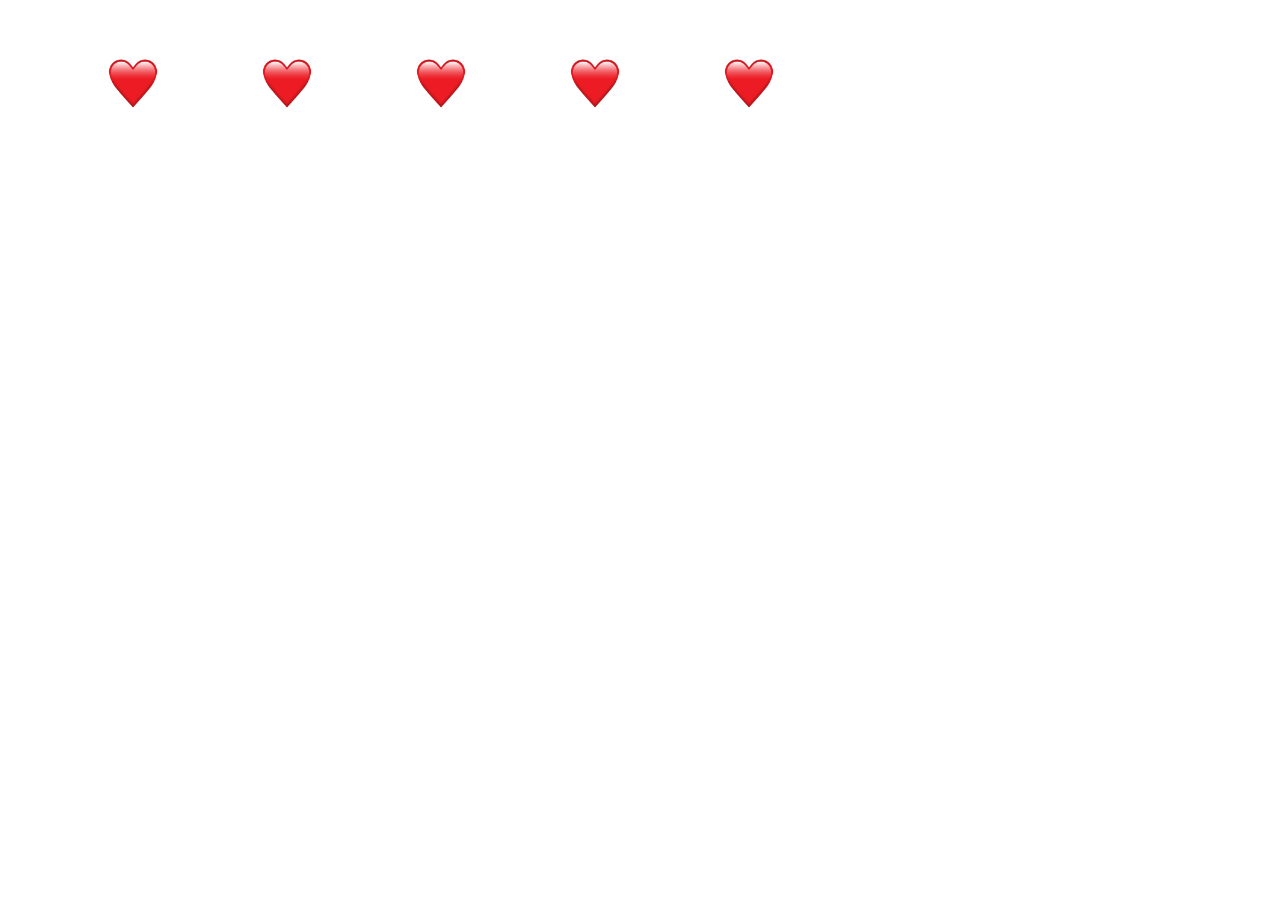
<file: heart/index.html>
<!DOCTYPE html>
<html lang="en">
<head>
    <meta charset="UTF-8">
    <meta name="viewport" content="width=device-width, initial-scale=1.0">
    <title>Document</title>
    <link rel="stylesheet" href="style.css">
</head>
<body>
    <div class="heart"><img src="heart.jpg"></div>
    <div class="altheart"><img src="heart.jpg"></div>
    <div class="heart"><img src="heart.jpg"></div>
    <div class="altheart"><img src="heart.jpg"></div>
    <div class="heart"><img src="heart.jpg"></div>
</body>
</html>
</file>
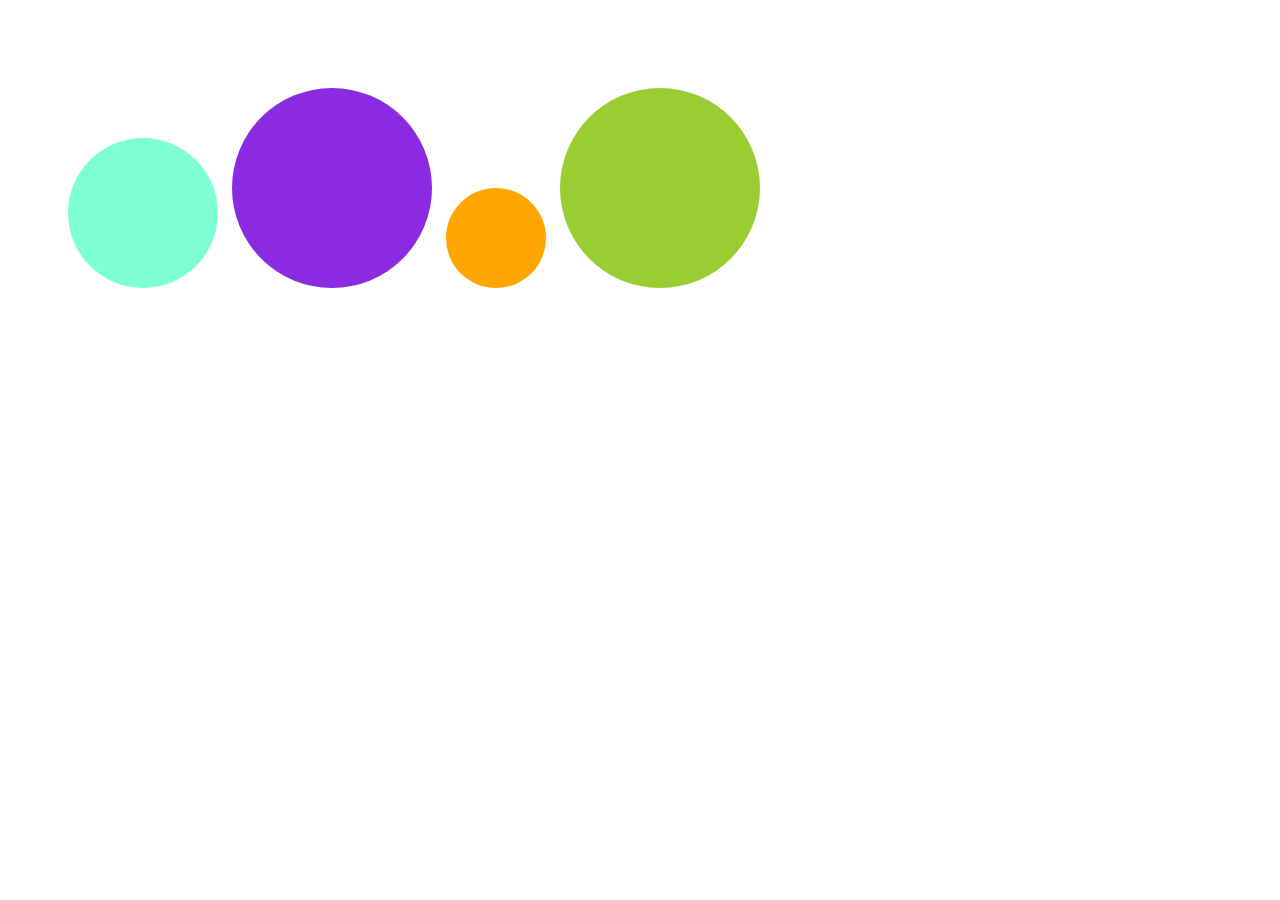
<file: jumper/index.html>
<!DOCTYPE html>
<html lang="en">
<head>
    <meta charset="UTF-8">
    <meta name="viewport" content="width=device-width, initial-scale=1.0">
    <title>Document</title>
    <link rel="stylesheet" href="style.css">
</head>
<body>
    <div></div>
    <div></div>
    <div></div>
    <div></div>
</body>
</html>
</file>
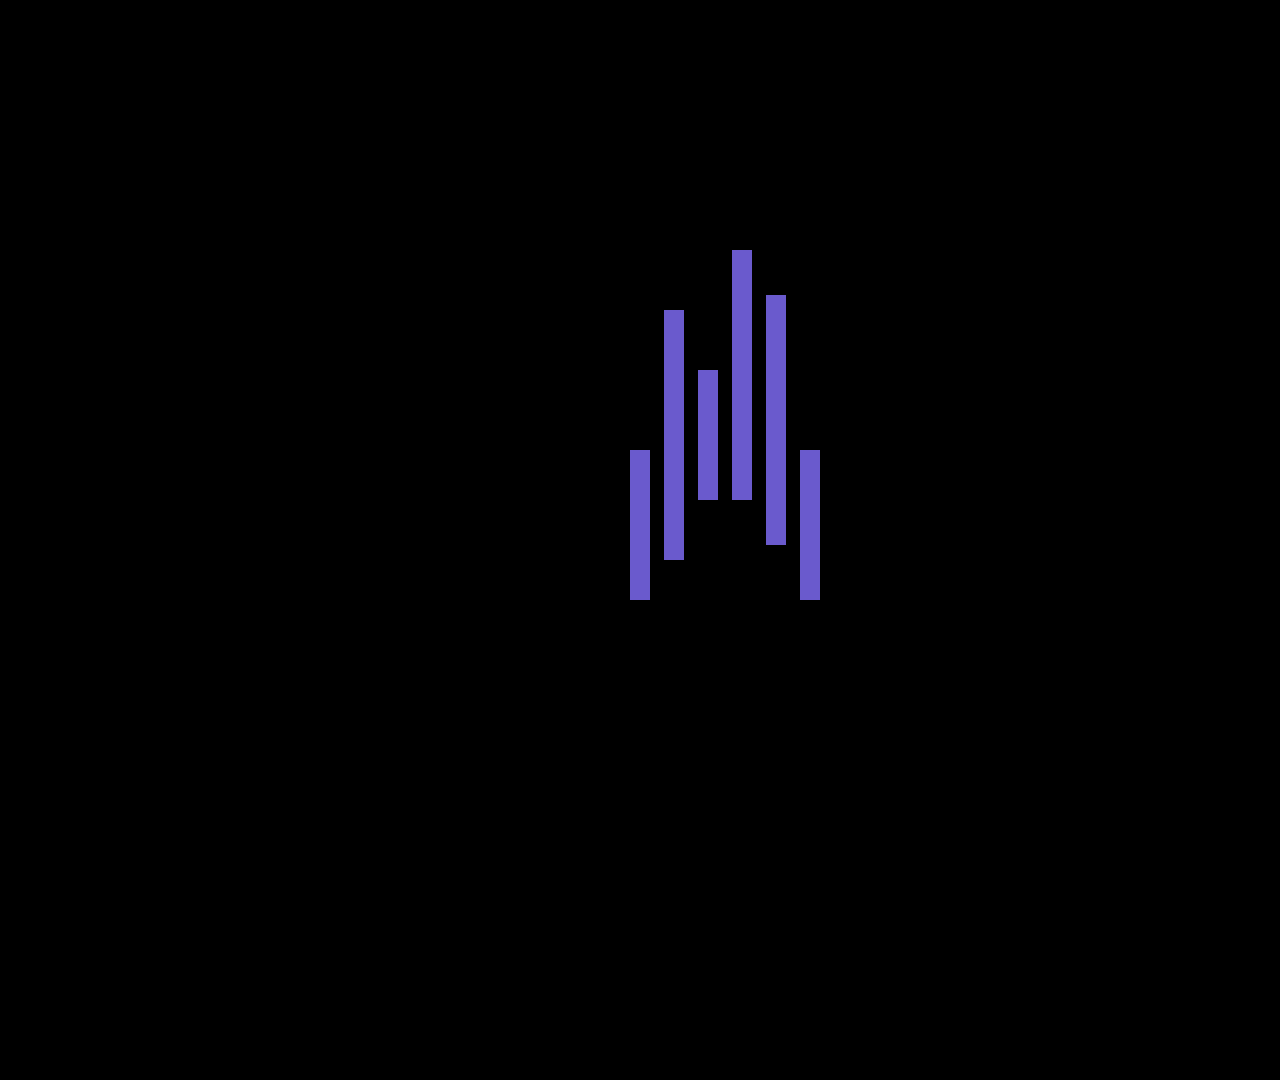
<file: loader/index.html>
<!DOCTYPE html>
<html lang="en">
<head>
    <meta charset="UTF-8">
    <meta name="viewport" content="width=device-width, initial-scale=1.0">
    <title>Document</title>
    <link rel="stylesheet" href="style.css">
</head>
<body>
    <div class="back">
    <div class="loader"></div>
    <div class="loader"></div>
    <div class="loader"></div>
    <div class="loader"></div>
    <div class="loader"></div>
    <div class="loader"></div>
</div>
</body>
</html>
</file>
<file: heart/style.css>
@keyframes heart
{
    from{
         transform: scale(1,1);
    }
    to{
        transform: scale(1.5,1.5);
    }
}
.heart
{
    margin-top: 50px;
    margin-left: 100px;
    width: 50px;
    height: 50px;
    animation: heart 1s alternate infinite;
    transform: scale(1,1);
    display: inline-block;
}
.altheart
{
    margin-top: 50px;
    margin-left: 100px;
    width: 50px;
    height: 50px;
    animation: heart 1s alternate infinite 1s;
    display: inline-block;
}
img
{
    width: 50px;
    height: 50px;
}
</file>
<file: jumper/style.css>
div
{
    width: 150px;
    height: 150px;
    background-color: aquamarine;
    border-radius: 50%;
    margin-top: 60px;
    margin-left: 60px;
    display: inline-block;
}
div:nth-child(2)
{
    width: 200px;
    height: 200px;
    background-color:blueviolet;
    border-radius: 50%;
    margin-top: 80px;
    margin-left: 10px;
}
div:nth-child(3)
{
    width: 100px;
    height: 100px;
    background-color:orange;
    border-radius: 50%;
    margin-top: 1px;
    margin-left: 10px;
}
div:nth-child(4)
{
    width: 200px;
    height: 200px;
    background-color:yellowgreen;
    border-radius: 50%;
    margin-top: 80px;
    margin-left: 10px;
}
div:hover
{
    animation: jumper .7s alternate;
}

@keyframes jumper
{
    from{
       transform: translateY(0px);
    }
    33%{
        transform: translateY(-20px);
    }
    66%
    {
        transform: translateY(0px);
    }
    80%
    {
        transform: translateY(-7px);
    }
    to{
        transform: translateY(0px);
    }
}
</file>
<file: loader/style.css>
body
{
    margin: 0;
    padding: 0;
}

.loader
{
    height: 150px;
    width: 20px;
    background-color:slateblue;
    animation: load 1s alternate infinite .5s;
    margin-top: 250px;
    margin-left: 300px;
    display: inline-block;
}
.loader:nth-child(2)
{
    height: 250px;
    width: 20px;
    background-color:slateblue;
    animation: load 1s alternate infinite .6s;
    margin-bottom: 40px;
    margin-top: 250px;
    margin-left: 10px;
    display: inline-block;
}
.loader:nth-child(3)
{
    height: 130px;
    width: 20px;
    background-color:slateblue;
    animation: load 1s alternate infinite .7s;
    margin-bottom: 100px;
    margin-top: 250px;
    margin-left: 10px;
    display: inline-block;
}
.loader:nth-child(4)
{
    height: 250px;
    width: 20px;
    background-color:slateblue;
    animation: load 1s alternate infinite .8s;
    margin-bottom: 100px;
    margin-top: 250px;
    margin-left: 10px;
    display: inline-block;
}
.loader:nth-child(5)
{
    height: 250px;
    width: 20px;
    background-color:slateblue;
    animation: load 1s alternate infinite .9s;
    margin-bottom: 55px;
    margin-top: 250px;
    margin-left: 10px;
    display: inline-block;
}
.loader:nth-child(6)
{
    height: 150px;
    width: 20px;
    background-color:slateblue;
    animation: load 1s alternate infinite .95s;
    margin-top: 250px;
    margin-left: 10px;
    display: inline-block;
}

@keyframes load 
{
    from
    {
        transform: translateY(0px);
    }
    to{
        transform: translateY(-100px);
    }
}
.back
{
    padding-left: 330px;
    width: 1920px;
    height: 1080px;
    background-color: black;
}
</file>
